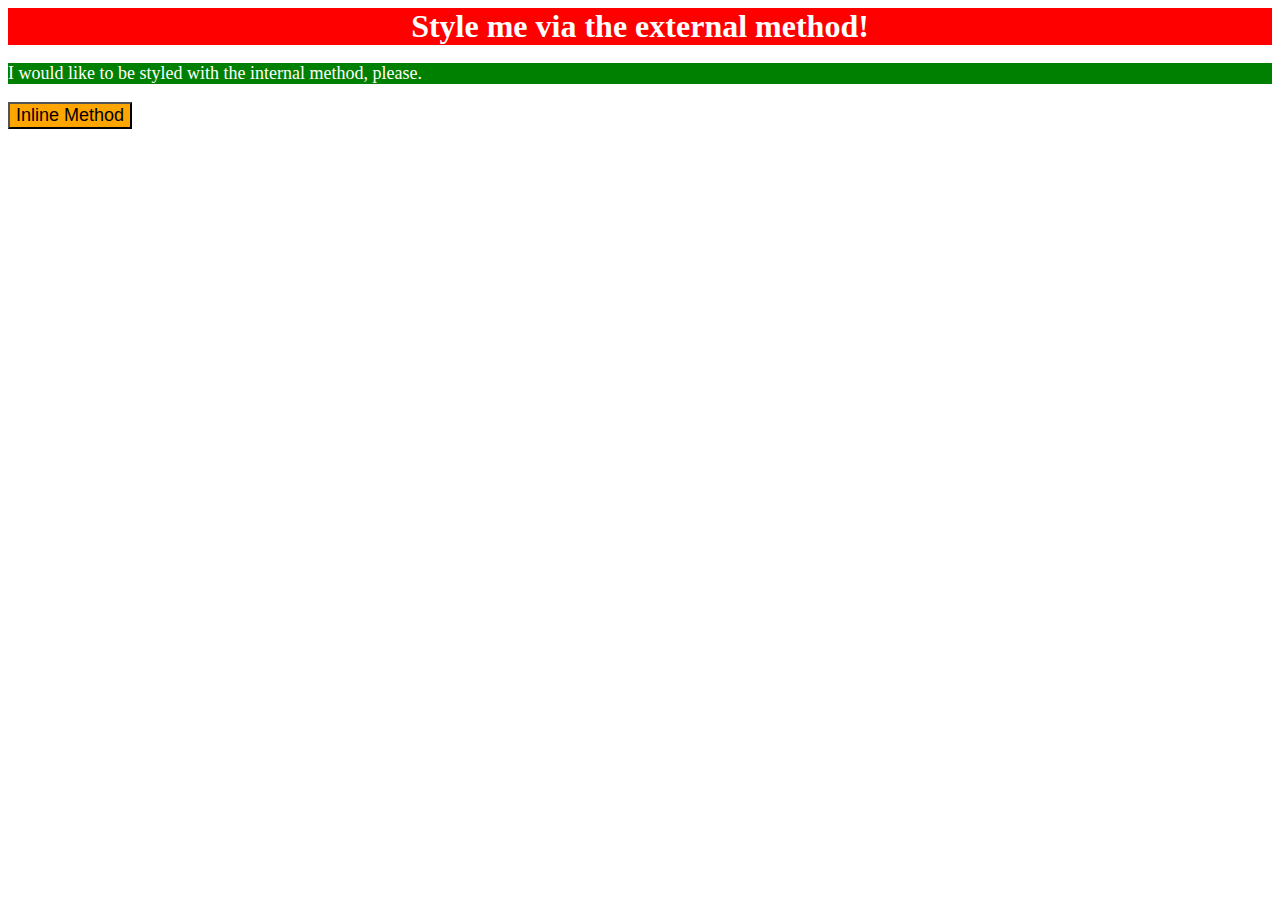
<file: foundations/intro-to-css/01-css-methods/index.html>
<!DOCTYPE html>
<html lang="en">
  <head>
    <link rel="stylesheet" href="styles.css"
    <meta charset="UTF-8">
    <meta http-equiv="X-UA-Compatible" content="IE=edge">
    <meta name="viewport" content="width=device-width, initial-scale=1.0">
    <title>Methods for Adding CSS</title>
      <style>
        p {
          background-color: green;
          color: white;
          font-size: 18px;
        }
      </style>
  </head>
  <body>
    <div>Style me via the external method!</div>
    <p>I would like to be styled with the internal method, please.</p>
    <button style="background-color: orange; font-size: 18px;">Inline Method</button>
  </body>
</html>
</file>
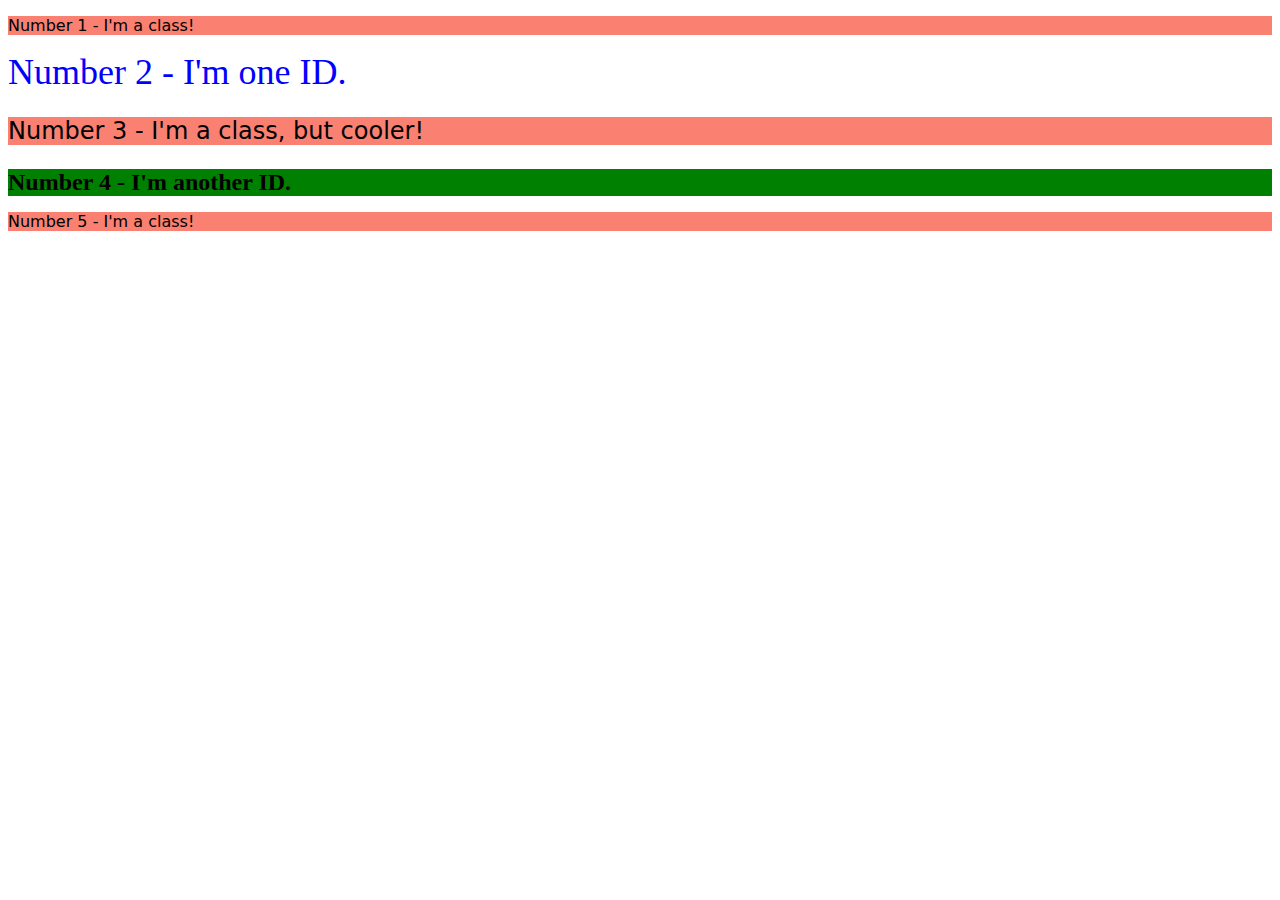
<file: foundations/intro-to-css/02-class-id-selectors/index.html>
<!DOCTYPE html>
<html lang="en">
  <head>
    <meta charset="UTF-8">
    <meta http-equiv="X-UA-Compatible" content="IE=edge">
    <meta name="viewport" content="width=device-width, initial-scale=1.0">
    <title>Class and ID Selectors</title>
    <link rel="stylesheet" href="style.css">
  </head>
  <body>
    <p class="odd">Number 1 - I'm a class!</p>
    <div class="even" id="second-element">Number 2 - I'm one ID.</div>
    <p class="odd adjust-font-size" id="third-element">Number 3 - I'm a class, but cooler!</p>
    <div class="even adjust-font-size" id="forth-element">Number 4 - I'm another ID.</div>
    <p class="odd">Number 5 - I'm a class!</p>
  </body>
</html>
</file>
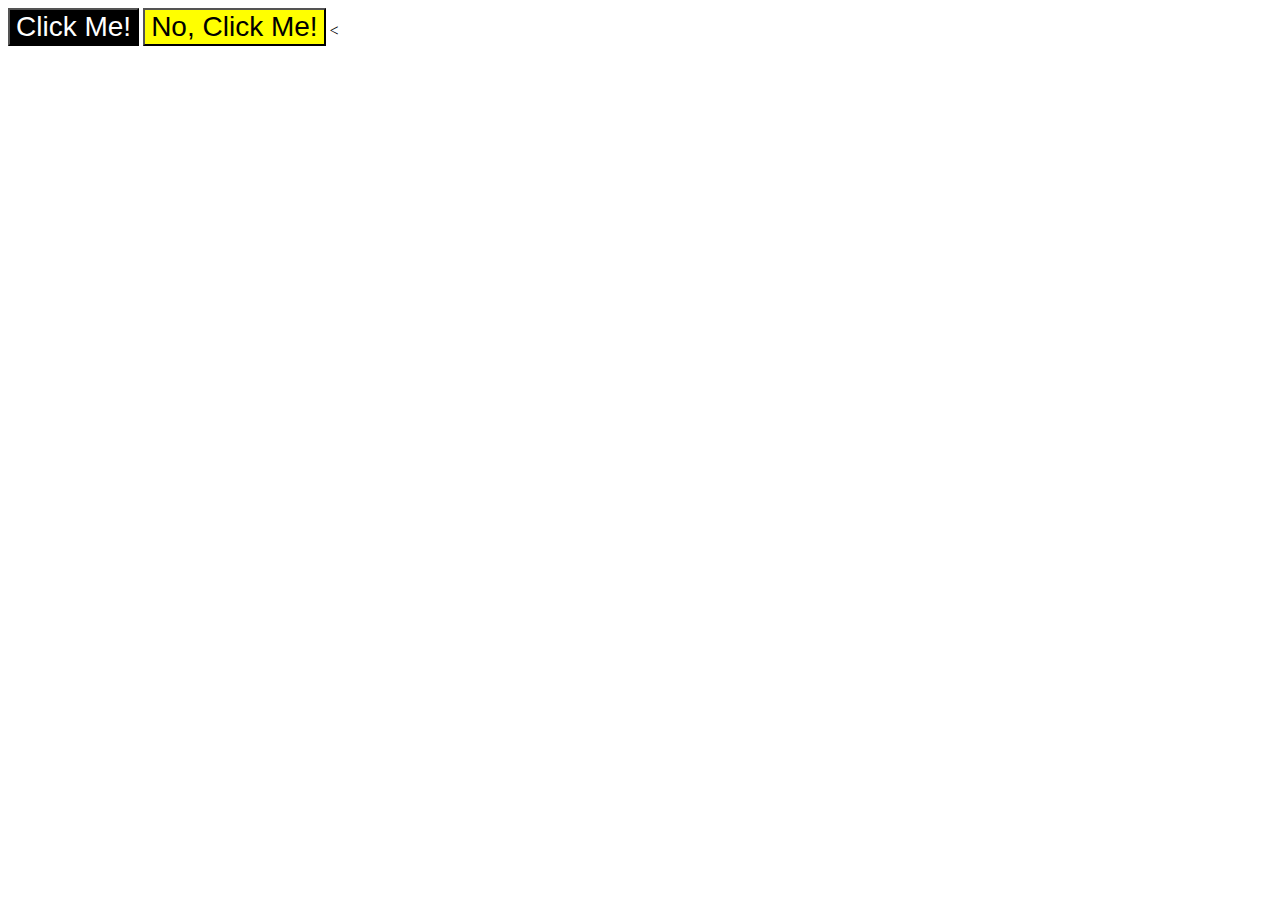
<file: foundations/intro-to-css/03-grouping-selectors/index.html>
<!DOCTYPE html>
<html lang="en">
  <head>
    <meta charset="UTF-8">
    <meta http-equiv="X-UA-Compatible" content="IE=edge">
    <meta name="viewport" content="width=device-width, initial-scale=1.0">
    <title>Grouping Selectors</title>
    <link rel="stylesheet" href="style.css">
  </head>
  <body>
    <button class="black-banner">Click Me!</button>
    <button class="yellow-banner">No, Click Me!</button>
  </body>
</html>

<
</file>
<file: foundations/intro-to-css/01-css-methods/styles.css>
div {
    color: white;
    background-color: red;
    font-weight: bold;
    font-size: 32px;
    text-align: center    
}
</file>
<file: foundations/intro-to-css/02-class-id-selectors/style.css>
.odd {
    background-color: salmon;
    font-family: 'Verdana', 'DejaVu Sans', sans-serif;
}

#second-element {
    font-size: 36px;
    color: blue;
}

#forth-element {
    background-color: green;
    font-weight: bold;
}

.adjust-font-size {
    font-size: 24px;
}
</file>
<file: foundations/intro-to-css/03-grouping-selectors/style.css>
.black-banner,
.yellow-banner {
    font-size: 28px;
    font-family: 'Helvetica', 'Times New Roman', sans-serif;
}

.black-banner {
    background-color: black;
    color: white;
}

.yellow-banner {
    background-color: yellow;
}
</file>
